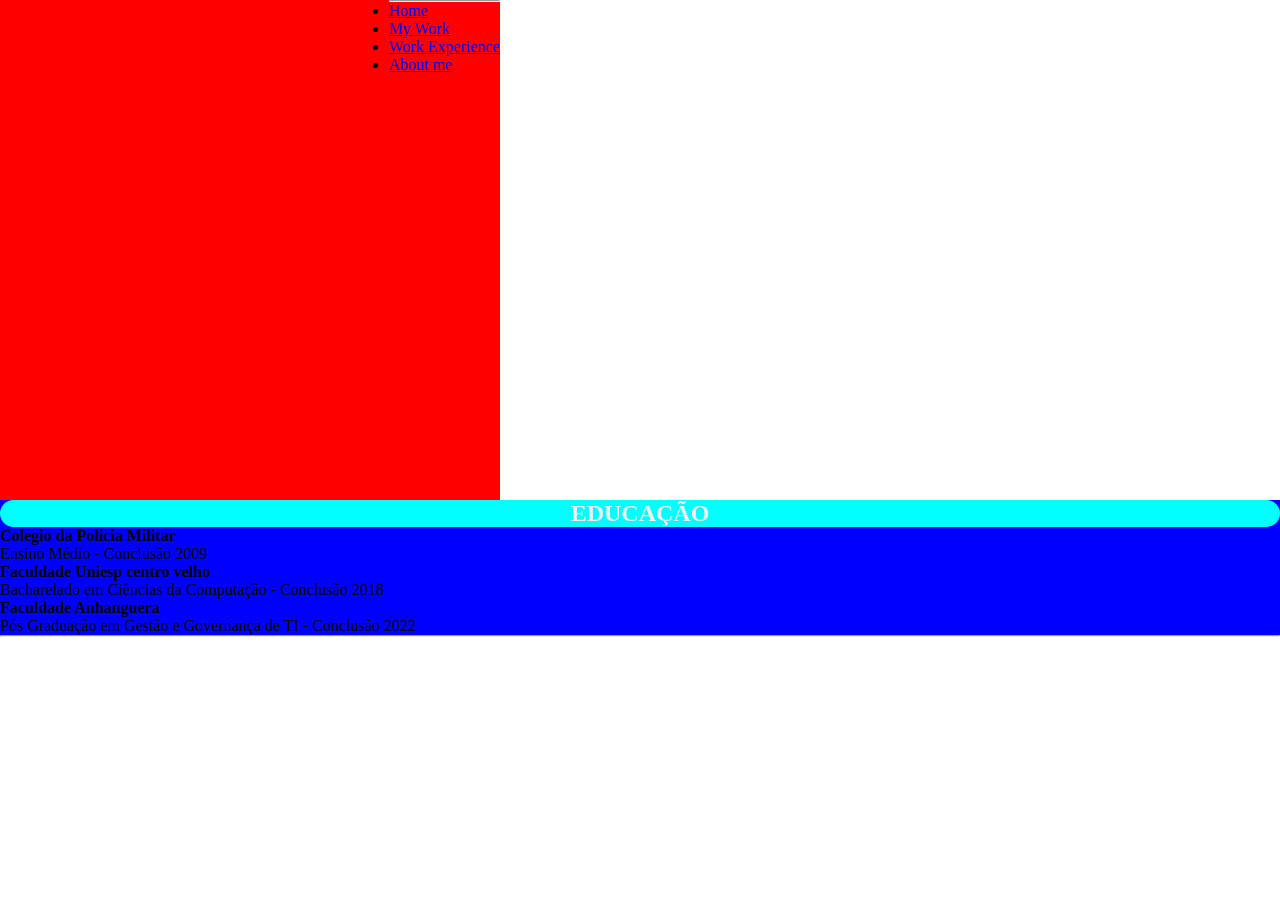
<file: Front-End/HTML/pages/educacao.html>
<!DOCTYPE html>
<html lang="pt-br">
<head>
    <meta charset="UTF-8">
    <meta name="viewport" content="width=device-width, initial-scale=1.0">
    <title>Document</title>
    <link rel="stylesheet" href="../../CSS/educacao.css">
</head>
<body>
    <header class="header">
        <nav class="">
            <hr>
            <ul class="">
                <li><a href="../../../index.html" class="">Home</a></li>
                <li><a href="#">My Work</a></li>
                <li><a href="#">Work Experience</a></li>
                <li><a href="../pages/sobre.html">About me</a></li>
            </ul>
        </nav>
    </header>
    <main>
        <section class="container">
            <div class="div-">
                <h1>EDUCAÇÃO</h1>
                <div>
                    <h4>Colegio da Polícia Militar</h4>
                    <p>Ensino Médio - Conclusão 2009</p>
                </div>
                <div>
                    <h4>Faculdade Uniesp centro velho</h4>
                    <p>Bacharelado em Ciências da Computação - Conclusão 2018</p>
                </div>
                <div>
                    <h4>Faculdade Anhanguera</h4>
                    <p>Pós Graduação em Gestão e Governança de TI - Conclusão 2022</p>
               
                </div>
                
            </div>
        </section>
    </main>
    <footer>
        <hr>
    </footer>
</body>
</html>
</file>
<file: Front-End/CSS/educacao.css>
* {
    margin: 0;
    padding: 0;
    box-sizing: border-box;
    font-family: 'Times New Roman', Times, serif; 
}

body {
    margin: 0;
    font-family: 'Times New Roman', Times, serif;
}
.header {
    width: 500px;
    height: 500px;
    display: flex;
    flex-direction: row;
    justify-content: flex-end;
    background-color: red;
}

#header a {
}

header a.logo{
}

header a:hover {
}

header a.active {
}

header-right {
}

/*
@media screen and (max-width: 500px) {
    header a {
        float: none;
        display: block;
        text-align: left;
    }
}

header-right {
    float: none;
}

*/

section {
    background-color: blue;
    display: flex;
    flex-direction: column;
}



.div-parede {
    background-color: black;
    width: 400px;
    height: 440px;
    background: transparent;
    border: 2px solid black;
    border-radius: 20px;

}

h1 {
    display: flex;
    flex-direction: column;
    align-items: center;
    color: #f1f1f1;
    border-radius: 50px;
    background-color: aqua;
}
</file>
